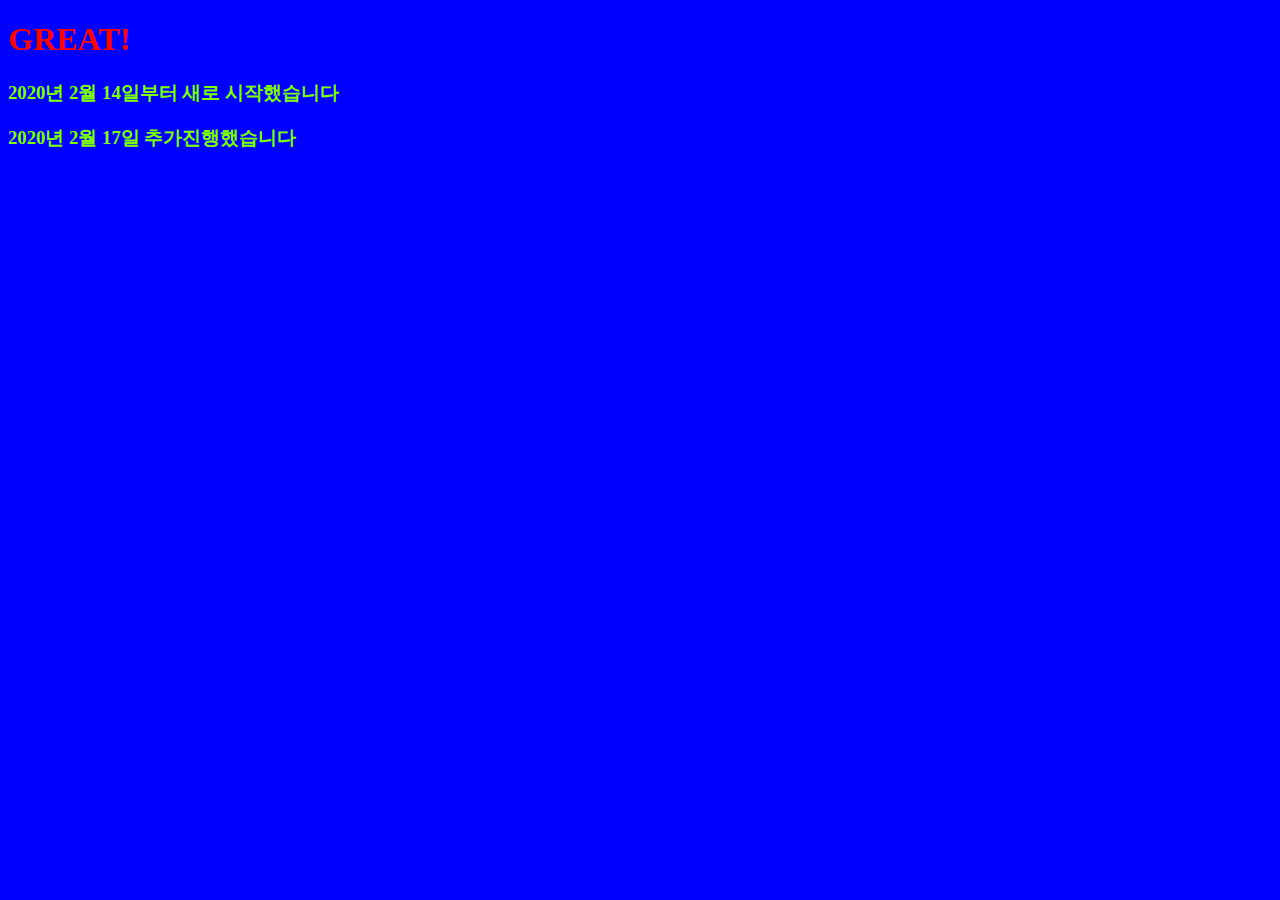
<file: refresh_practice(20.2.14)/index.html>
<!DOCTYPE html>
<html>
    <head>
        <title>20.02.14</title>
        <link rel="stylesheet"
        href="index.css" />
    </head>
    <body>
        <h1 id="title">Hello!!</h1>
        <script src="index.js"></script>
        <h3>2020년 2월 14일부터 새로 시작했습니다&nbsp;</h3>
        <h3>2020년 2월 17일 추가진행했습니다&nbsp;</h3>         
    </body>
</html>
</file>
<file: refresh_practice(20.2.14)/index.css>
body{
    background-color: blue;
}

h1 {
    color: white;
}

h3 {
    color: chartreuse;
}
</file>
